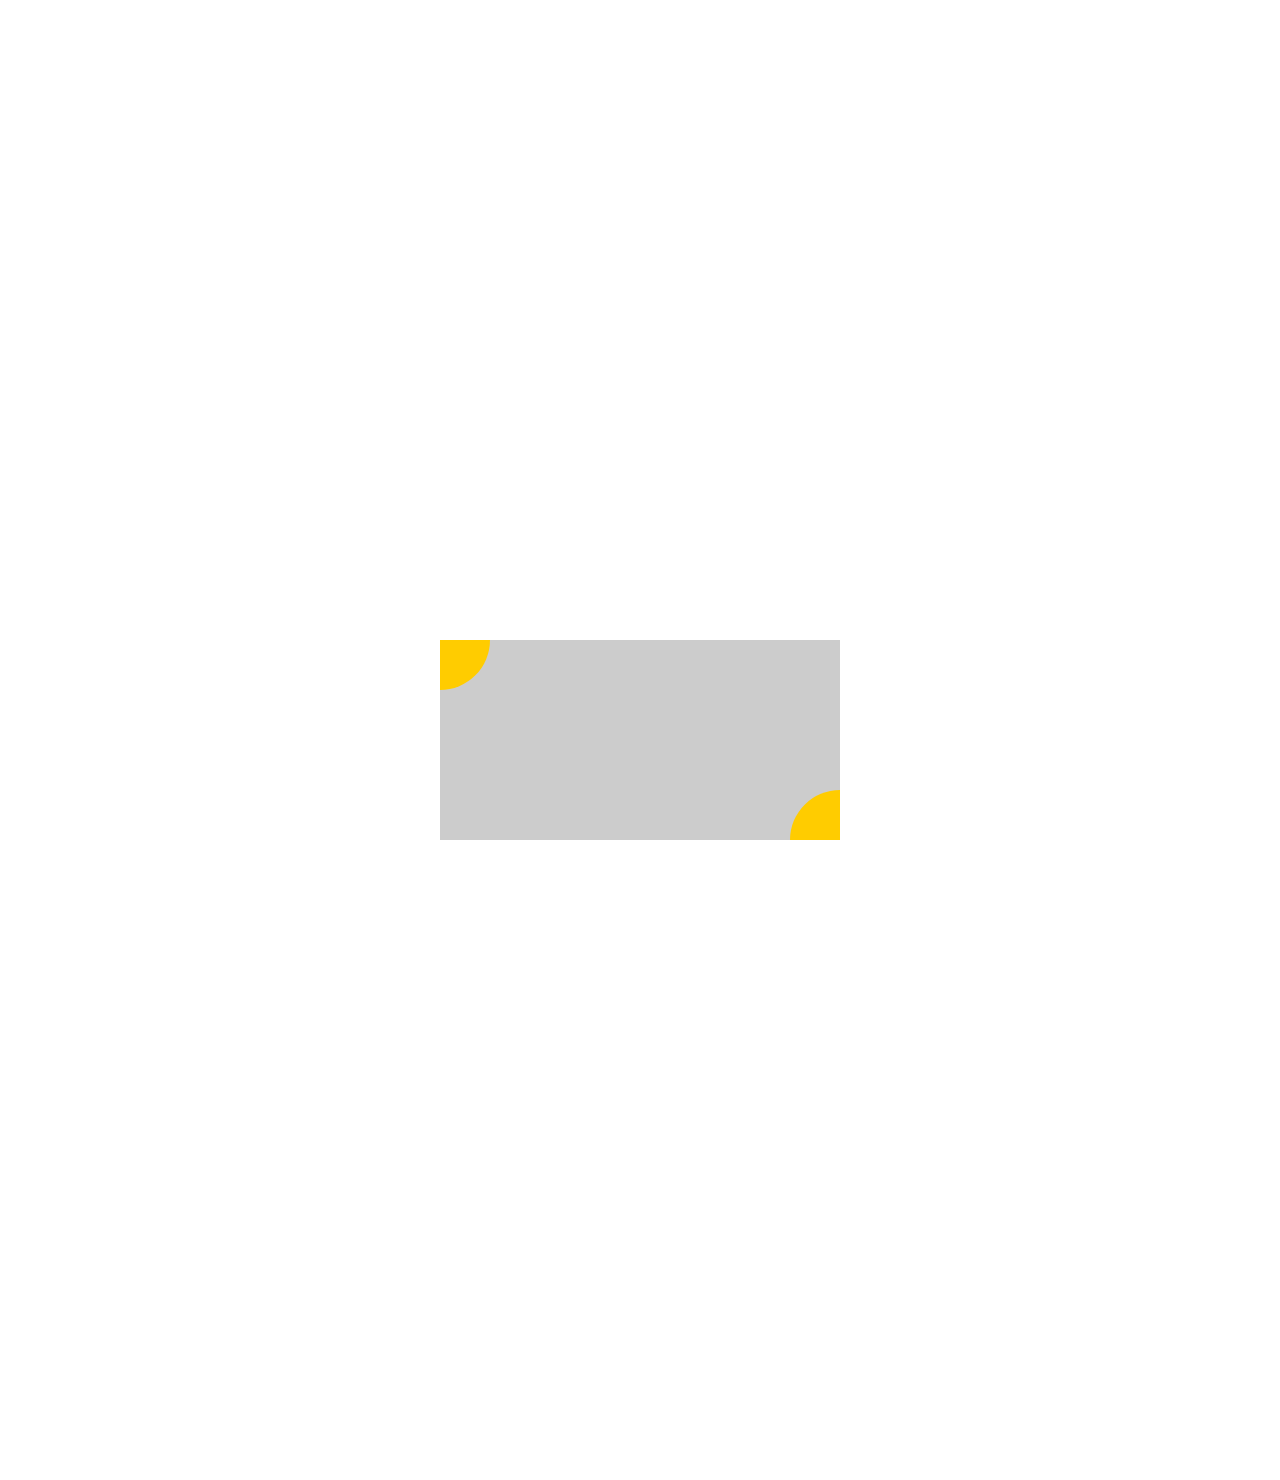
<file: index.html>
<!doctype html>
<html lang="en">
<head>
	<meta charset="UTF-8">
	<title>Document</title>
	<link rel="stylesheet" type="text/css" href="css/center.css">
</head>

<body>

    <div class="main">
    	<div class="box01">
    	
    	</div>
    	<div class="box02">
    	</div>
    </div>

</body>
</html>
</file>
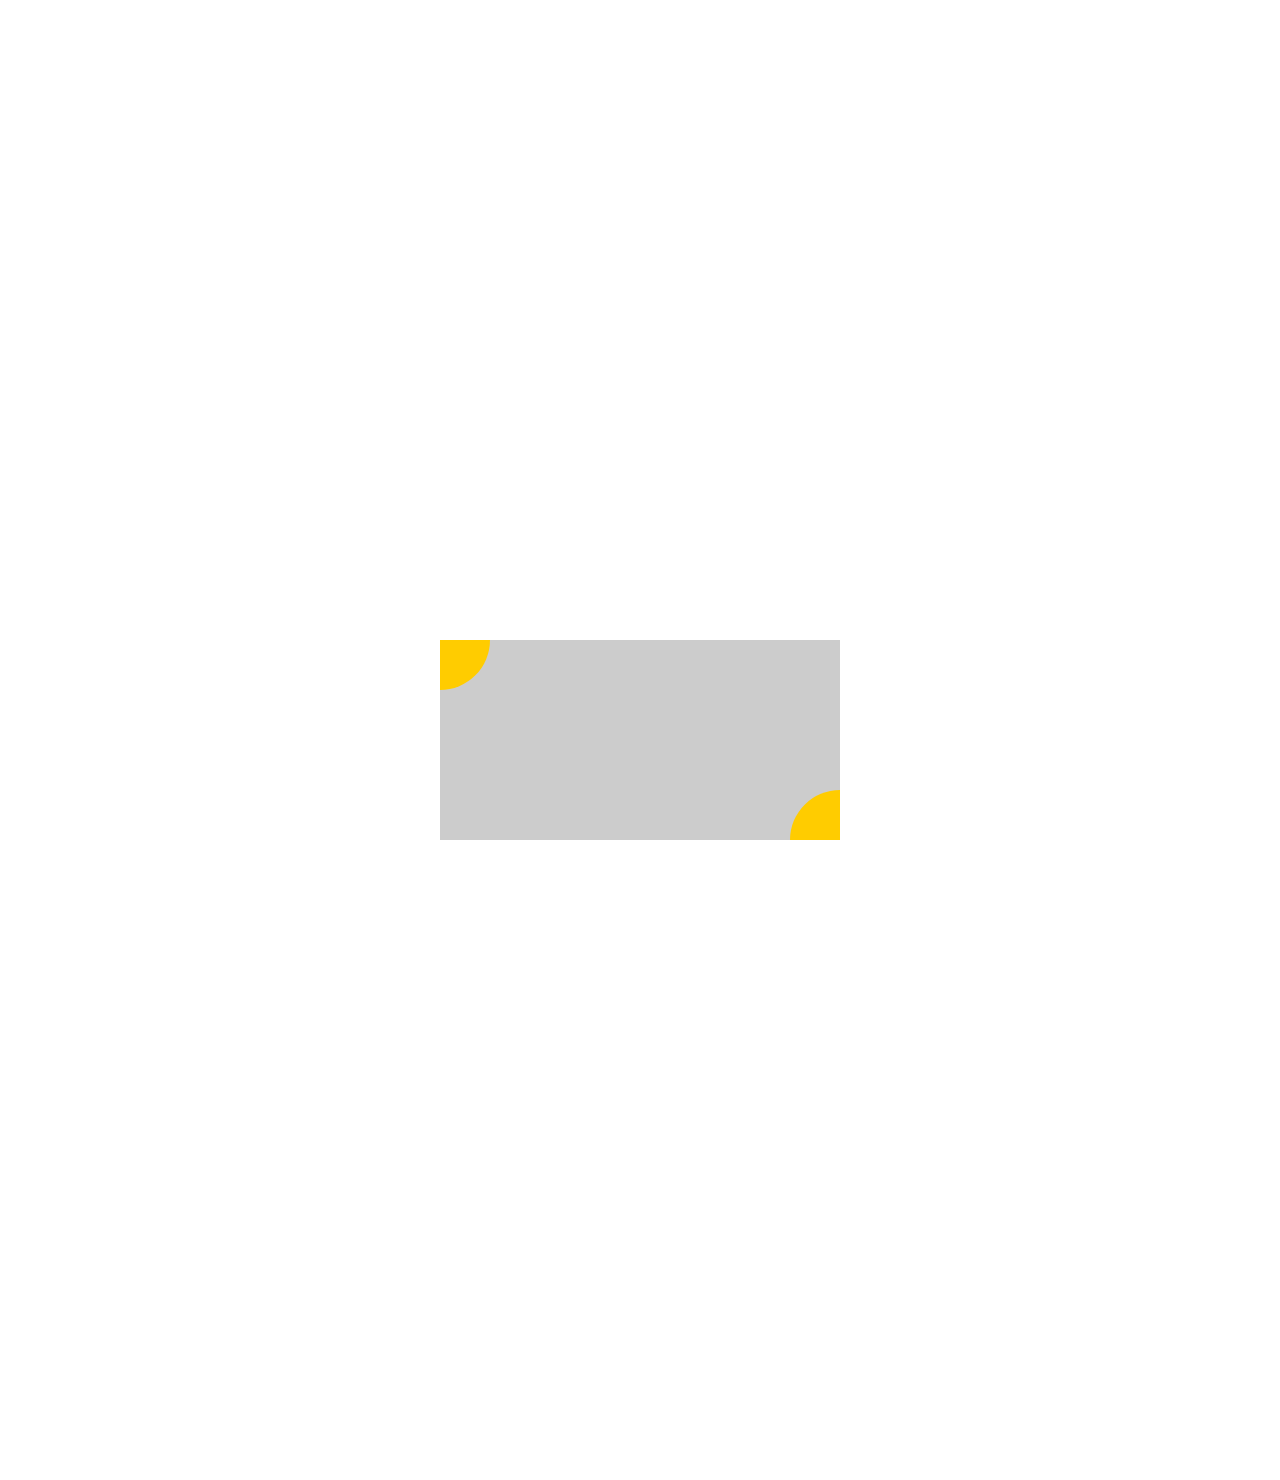
<file: 居中.html>
<!doctype html>
<html lang="en">
<head>
	<meta charset="UTF-8">
	<title>Document</title>
	<link rel="stylesheet" type="text/css" href="css/center.css">
</head>

<body>

    <div class="main">
    	<div class="box01">
    	
    	</div>
    	<div class="box02">
    	</div>
    </div>

</body>
</html>
</file>
<file: css/center.css>
*{
	margin:0 auto;
	padding: 0px;
}
body{
	text-align: center;
}
.main{
	width: 400px;
	height: 200px;
	background: #ccc;
	margin-bottom: 50%;
	margin-top: 50%;
	position: relative;
}
.box01{
	width: 50px;
	height: 50px;
	background: #fc0;
	position: absolute;
	top: 0px;
	left: 0px;
	border-radius: 0 0  150% 0;
}
.box02{
	width: 50px;
	height: 50px;
	position: absolute;
	background: #fc0;
	bottom: 0px;
	right: 0px;
	border-radius: 150% 0 0 0;
}
</file>
